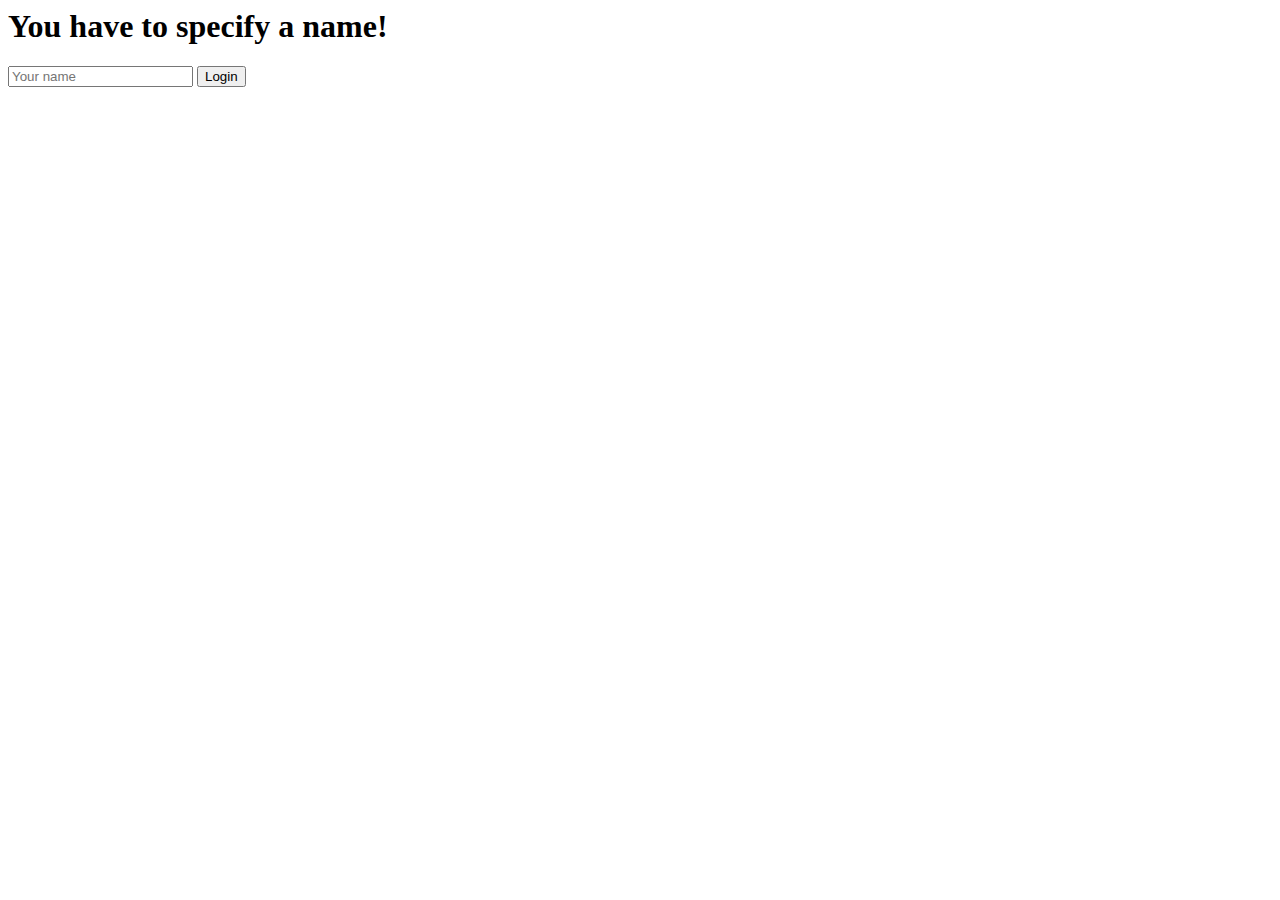
<file: resources/login-error.html>
<html>
  <head>
    <title>Login</title>
  </head>

  <body>
    <h1>You have to specify a name!</h1>
    <form method="post" action="">
      <input type="text" name="username" placeholder="Your name" />
      <input type="submit" value="Login" />
    </form>
  </body>
</html>
</file>
